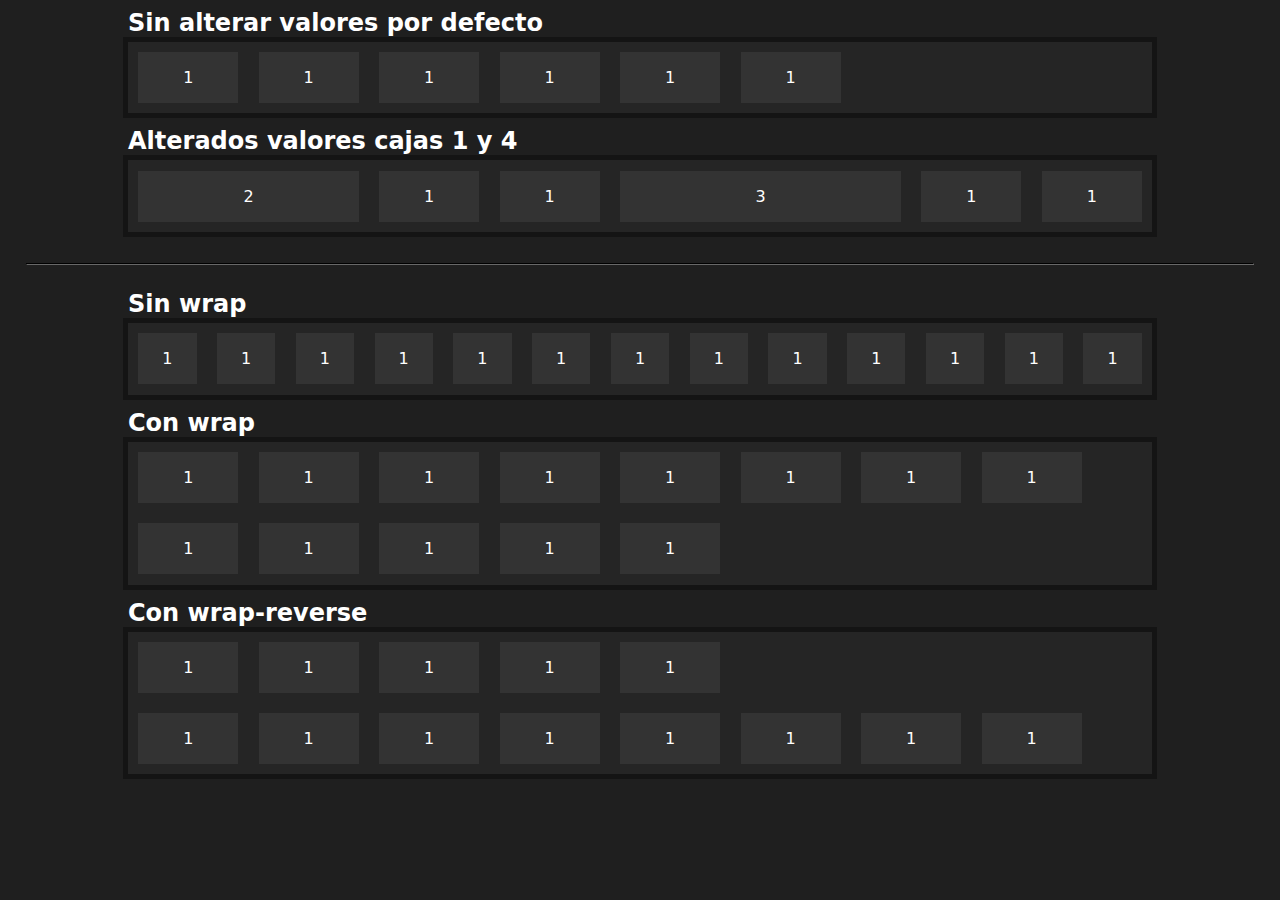
<file: prueba/indexPrueba.html>
<html>
    <head>
        <meta charset=utf-8 />
        <meta content=autor value="Alejandro Fernández Banda" />
        <link rel="stylesheet" type="text/css" href="css/style.css"/>
        <title>Ejercicio Flexbox</title>
    </head>
    <body>
        <main id="cajaPrincipal">
            <div id="catalogo">
                <h2 class="tituloCategorias">Sin alterar valores por defecto</h2>
                <div id="contenido1" class="contenidos">
                    <div><p>1</p></div>
                    <div><p>1</p></div>
                    <div><p>1</p></div>
                    <div><p>1</p></div>
                    <div><p>1</p></div>
                    <div><p>1</p></div>
                </div>
                <h2 class="tituloCategorias">Alterados valores cajas 1 y 4</h2>
                <div id="contenido2" class="contenidos">
                    <div><p>2</p></div>
                    <div><p>1</p></div>
                    <div><p>1</p></div>
                    <div><p>3</p></div>
                    <div><p>1</p></div>
                    <div><p>1</p></div>
                </div>
                <hr>
                <h2 class="tituloCategorias">Sin wrap</h2>
                <div id="contenido3" class="contenidos">
                    <div><p>1</p></div>
                    <div><p>1</p></div>
                    <div><p>1</p></div>
                    <div><p>1</p></div>
                    <div><p>1</p></div>
                    <div><p>1</p></div>
                    <div><p>1</p></div>
                    <div><p>1</p></div>
                    <div><p>1</p></div>
                    <div><p>1</p></div>
                    <div><p>1</p></div>
                    <div><p>1</p></div>
                    <div><p>1</p></div>
                </div>
                <h2 class="tituloCategorias">Con wrap</h2>
                <div id="contenido4" class="contenidos">
                    <div><p>1</p></div>
                    <div><p>1</p></div>
                    <div><p>1</p></div>
                    <div><p>1</p></div>
                    <div><p>1</p></div>
                    <div><p>1</p></div>
                    <div><p>1</p></div>
                    <div><p>1</p></div>
                    <div><p>1</p></div>
                    <div><p>1</p></div>
                    <div><p>1</p></div>
                    <div><p>1</p></div>
                    <div><p>1</p></div>
                </div>
                <h2 class="tituloCategorias">Con wrap-reverse</h2>
                <div id="contenido5" class="contenidos">
                    <div><p>1</p></div>
                    <div><p>1</p></div>
                    <div><p>1</p></div>
                    <div><p>1</p></div>
                    <div><p>1</p></div>
                    <div><p>1</p></div>
                    <div><p>1</p></div>
                    <div><p>1</p></div>
                    <div><p>1</p></div>
                    <div><p>1</p></div>
                    <div><p>1</p></div>
                    <div><p>1</p></div>
                    <div><p>1</p></div>
                </div>
            </div>
        </main>
    </body>
</html>
</file>
<file: prueba/css/style.css>
body{
    margin: 0;
    padding: 0;
    background-color: rgb(31, 31, 31);
    color: white;
    font-family: system-ui, -apple-system, BlinkMacSystemFont, 'Segoe UI', Roboto, Oxygen, Ubuntu, Cantarell, 'Open Sans', 'Helvetica Neue', sans-serif;
}

div#catalogo{
    width: 100%;
}

h2.tituloCategorias{
    width: 80%;
    margin: auto;
    margin-top: 1vh;
}

hr{
    margin: 2%;
    border-color: rgb(20, 20, 20);
}

div.contenidos{
    width: 80%;
    margin: auto;
    background-color: rgb(37, 37, 37);
    display: flex; /*caja flexible*/
    border: solid 5px rgb(20, 20, 20);
}

div#contenido1 div{
    width: 100px;
    margin: 1%;
    background-color: rgb(51, 51, 51);
    text-align: center;
}

div#contenido2{
    justify-content: space-between;
}

div.contenidos div{
    width: 100px;
    margin: 1%;
    background-color: rgb(51, 51, 51);
    text-align: center;
}

div#contenido2 div:first-child{
    flex-grow: 2;
}

div#contenido2 div:nth-child(4){
    flex-grow: 3;
}

div#contenido4{
   flex-wrap: wrap;
}

div#contenido5{
    flex-wrap: wrap-reverse;
}
</file>
